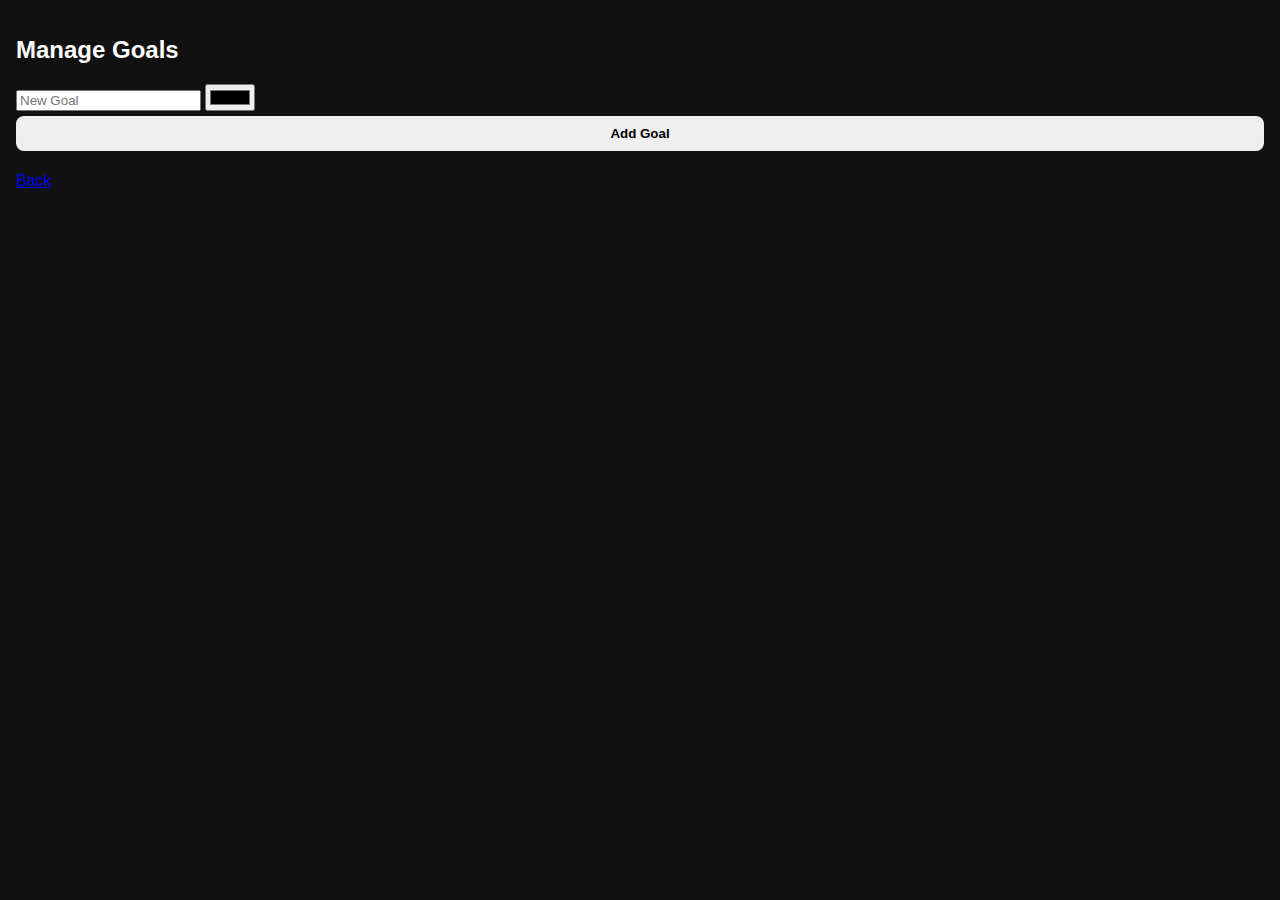
<file: manage.html>
<!DOCTYPE html>
<html lang="en">
<head>
<meta charset="UTF-8">
<meta name="viewport" content="width=device-width, initial-scale=1.0">
<title>Manage Goals</title>
<link rel="stylesheet" href="style.css">
</head>
<body>

<h2>Manage Goals</h2>

<input type="text" id="goalName" placeholder="New Goal">
<input type="color" id="goalColor">
<button onclick="addGoal()">Add Goal</button>

<ul id="goalList"></ul>

<a href="index.html">Back</a>

<script src="script.js"></script>
</body>
</html>
</file>
<file: style.css>
/* ---------- Global page styling ---------- */
/* Sets default font, removes default margins, and applies dark theme colors */
body {
    font-family: Arial, sans-serif;
    margin: 0;
    padding: 1rem;
    background: #111;
    color: #fff;
}

/* ---------- Light mode theme override ---------- */
/* Switches background and text color when .light class is applied */
.light {
    background: #fff;
    color: #111;
}

/* ---------- Header styling ---------- */
/* Centers header text and adds spacing below */
header {
    text-align: center; 
    margin-bottom: 1rem;
}

/* ---------- Button styling ---------- */
/* Makes buttons full width with padding and rounded corners */
button {
    padding: 10px;
    margin: 5px 0;
    width: 100%;
    border: none;
    border-radius: 8px;
    font-weight: bold;
}

/* ---------- Disabled button state ---------- */
/* Reduces visibility and prevents interaction */
button:disabled {
    opacity: 0.6;
    cursor: not-allowed;
}

/* ---------- Goal card container ---------- */
/* Defines spacing, padding, and rounded edges for goal display cards */
.goalCard {
    padding: 15px;
    border-radius: 12px;
    margin-bottom: 15px;
}

/* ---------- Chain progress bar container ---------- */
/* Uses flex layout to display chain days horizontally */
.chainBar {
    display: flex;
    gap: 2px;
    margin-top: 8px;
}

/* ---------- Individual chain day block ---------- */
/* Small square indicators representing progress history */
.chainDay {
    width: 8px;
    transition: all 0.25s ease;
    height: 8px;
    border-radius: 2px;
    background: gray;
}

/* ---------- Completed chain day state ---------- */
/* Changes color when a day is marked as completed */
.chainDay.done {
    background: limegreen;
}

/* Dashboard container – centers content and limits width */
.manageContainer {
    width: 100%;
    max-width: 600px;
    margin: 0 auto;
    padding: 20px;
}
</file>
